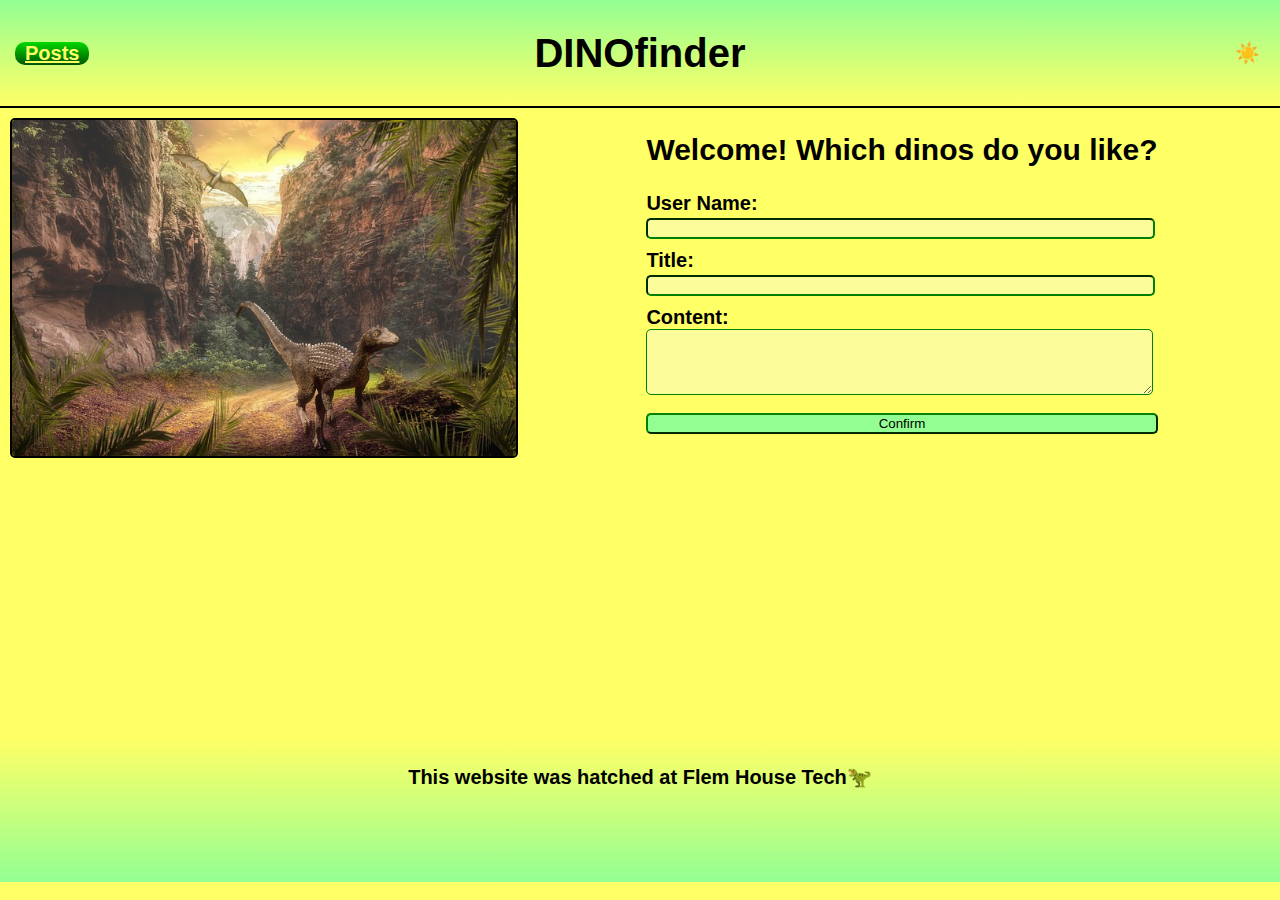
<file: index.html>
<!DOCTYPE html>
<html lang="en">

<head>
    <meta charset="UTF-8">
    <meta name="viewport" content="width=device-width, initial-scale=1.0">
    <title>DINOfinder</title>
    <link rel="stylesheet" href="assets/css/style.css">
    <link rel="stylesheet" href="assets/css/form.css">
</head>

<body>

    <!-- ----- Header Section ----- -->
    <div id="container" class="container light">
        <header>
            <h1>DINOfinder</h1>
            <a id="back-link" href="blog.html">Posts</a>
            <span id="light-dark-mode-switch">☀️</span>
        </header>

        <main>

            <!-- ----- Img Section ----- -->
            <section id="img-section">
                <img src="assets/images/dino-pic.jpg" alt="dino-picture">
            </section>

            <!-- ----- Form Section ----- -->
            <section id="form-section">
                

                <form id="formDinoData" action="blog.html" method="post">
                    <h2>Welcome! Which dinos do you like?</h2>
                    <label for="userName">User Name:</label><br>
                    <input name="userName" type="text" id="userName" autocomplete="off"><br>

                    <label for="title">Title:</label><br>
                    <input name="title" type="text" id="title"><br>

                    <label for="content">Content:</label><br>
                    <textarea name="content" id="content" rows="4"></textarea>

                    <input type="submit" value="Confirm" id="submitBtn">
                </form>
            </section>

        </main>


        <!-- ----- Footer ----- -->
        <footer>
            <h4>This website was hatched at <a href="https://jfleming963.github.io/Flem-House-Tech-Portfolio/">Flem House Tech</a>🦖</h4>
        </footer>
    </div>
    <script src="assets/js/script.js"></script>
    <script src="assets/js/form.js"></script>
</body>

</html>
</file>
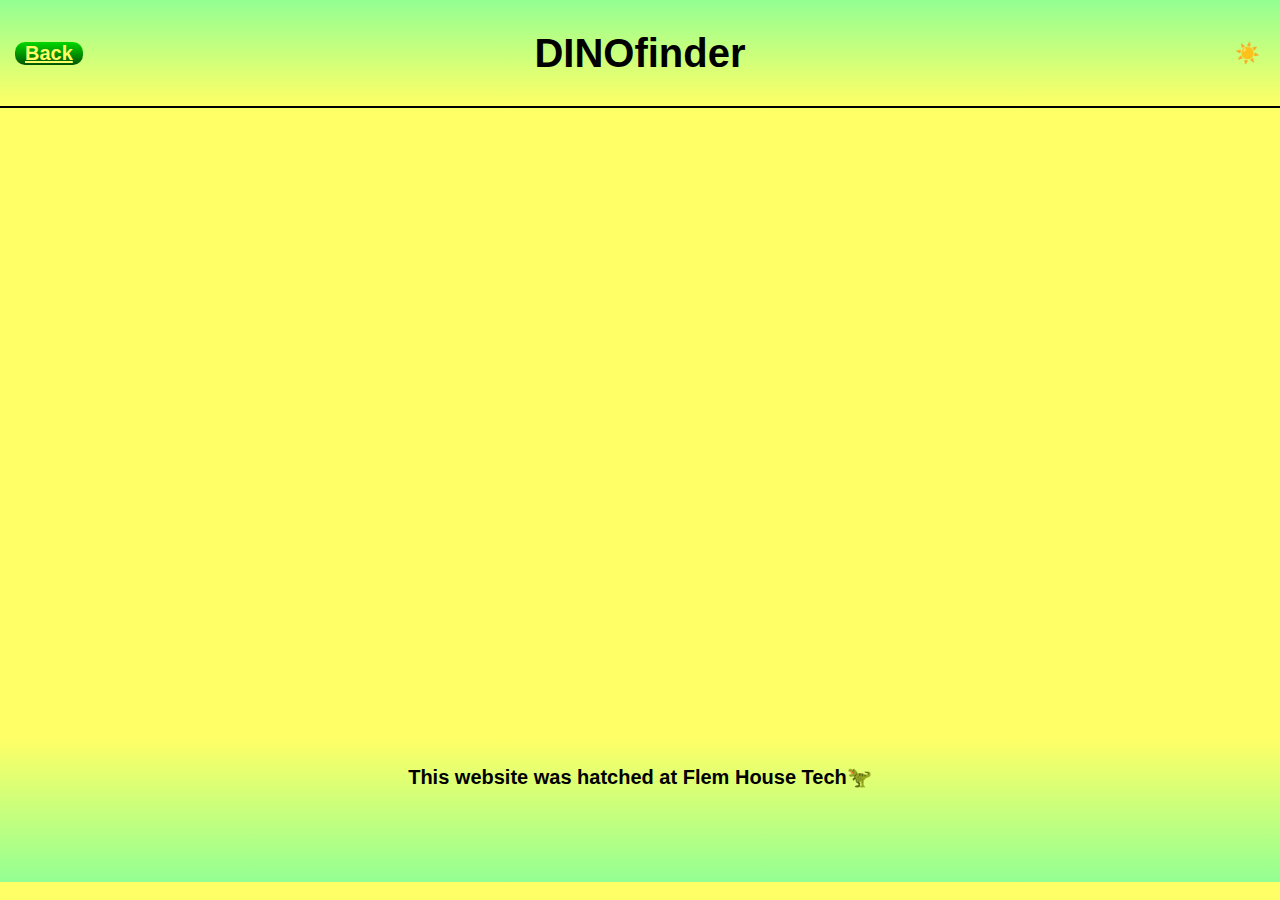
<file: blog.html>
<!DOCTYPE html>
<html lang="en">

<head>
    <meta charset="UTF-8">
    <meta name="viewport" content="width=device-width, initial-scale=1.0">
    <title>DINOfinder</title>
    <link rel="stylesheet" href="assets/css/style.css">
    <link rel="stylesheet" href="assets/css/blog.css">
</head>

<body>
    <div id="container" class="container light">
    <!-- ----- Header Section ----- -->
    <header>
        <h1>DINOfinder</h1>
        <a id="back-link" href="index.html">Back</a>
        <!-- <h1>DINOfinder</h1> -->
        <span id="light-dark-mode-switch">☀️</span>
    </header>

    <main>
        <section id="blog-section">
    
        </section>

    </main>

    <!-- ----- Footer ----- -->
    <footer>
        <h4>This website was hatched at <a href="https://jfleming963.github.io/Flem-House-Tech-Portfolio/">Flem House Tech</a>🦖</h4>
    </footer>

    <script src="assets/js/script.js"></script>
    <script src="assets/js/blog.js"></script>
   
    </div>
</body>

</html>
</file>
<file: assets/css/style.css>
:root {
    --test-outline: 2px solid blue;

    /* --light mode vars-- */
    --light-text-color: black;
    --light-bg-color: #ffff66;
    --light-header-bg: linear-gradient(#93ff93, #ffff66) ;
    --light-footer-bg: linear-gradient(#ffff66, #93ff93);
    --light-border: 2px solid black;
    --light-border-alt: 2px solid green;

    /* --dark mode vars-- */
    --dark-text-color: #FEC135;
    --dark-bg-color: #240002;
    --dark-header-bg: linear-gradient(#A53005, #6F0100);
    --dark-footer-bg: #240002;
    --dark-main-bg: linear-gradient(#6F0100, #240002);
    --dark-border: 2px solid #240002;
  
}

* {
    /* outline: var(--test-outline); */
}

body {
    font-family: Papyrus, 'Arial Narrow Bold', sans-serif;
    font-size: 20px;
    padding: 0;
    margin: 0;
    position: relative;
    background-color: var(--light-bg-color);
}

#container {
    display: flex;
    flex-direction: column;
    transition-property: background-color, color, border, background-image;
    transition-duration: .35s;
    transition-timing-function: ease-in;
    
}

/* --- Element Selectors ----------------------------------------- */

header {
    box-sizing: border-box;
    position: relative;
    width: 100%;
    text-align: center;
    display: flex;
    justify-content: space-evenly;
    align-items: center;
    border-bottom: 2px solid green;
    min-height: 12dvh;
    max-height: 14dvh;
}

header h1 {
    flex: 1 1 500px;
    margin: 15px;
}

header a:link, a:visited {
    transition: .35s;
    transition-timing-function: ease-out;
}

main {
    min-height: 70dvh;
    display: flex;
    height: auto;
}

main section{
    box-sizing: border-box;
}

footer {
    width: 100%;
    /* height: 100px; */
    min-height: 16dvh;
}

/* --- Component Seclectors --------------------------------- */

#light-dark-mode-switch {
    position: absolute;
    right: 20px;
    border-radius: 100%;
    transition: .35s ease-out;
}

#light-dark-mode-switch:hover {
    cursor: pointer;
}

#img-section {
    padding: 10px;
    flex: 1 1;
}

#form-section {
    flex: 1.5 1;
}

#back-link {
    margin-left: 15px;
    position: absolute;
    left: 0px
 }

#img-section img {
    width: 100%;
    height: auto;
    border-radius: 5px;
}

footer {
    text-align: center;
}

footer a {
    text-decoration: none;
}

/* --- Theme Switching Selectors ------------------------------------ */

/* ---Light Mode--- */
.light {
    background-color: var(--light-bg-color);
    color: var(--light-text-color);
    font-weight: bold;
}

.light header {
    background-image: var(--light-header-bg);
    border-bottom: var(--light-border);
}

.light img {
    border: var(--light-border);
}

.light footer {
    background-image: var(--light-footer-bg);
}

.light header #back-link:hover {
    box-shadow: 0 0 18px 3px green;
    background-color: var(--light-bg-color);
}

.light header #back-link, #back-link:visited {
    background-image: linear-gradient(#00d800, #005500 );
    border-radius: 10px;
    padding: 0 10px;
    color: var(--light-bg-color);
}

.light footer a {
    color: var(--light-text-color);
}

.light footer a:visited {
    color: var(--light-text-color);
}

.light #light-dark-mode-switch:hover {
    box-shadow:inset 0 0 16px  orange, 0 0 28px 5px orange;
}

.light input[type="submit"]:hover {
    box-shadow: 0 0 15px  green;
}

/* ---Dark Mode---  */

.dark {
    background-color: var(--dark-bg-color);
    color: var(--dark-text-color);
}

.dark header {
    background-image: var(--dark-header-bg);
    border-bottom: var(--dark-border);
}

.dark img {
    border: var(--dark-border);
}

.dark main {
    background-image: var(--dark-main-bg);
}

.dark footer {
    background-image: var(--dark-footer-bg);
}

.dark #back-link, #back-link:visited {
    background-image: var(--dark-main-bg);
    border-radius: 10px;
    padding: 0 10px;
    color: var(--dark-text-color);
}

.dark header #back-link:hover {
    box-shadow: 0 0 20px 5px var(--dark-text-color);
    color: #ffd779;
}

.dark footer a {
    color: var(--dark-text-color);
}

.dark footer a:visited {
    color: var(--dark-text-color);
}

.dark #light-dark-mode-switch:hover {
    box-shadow:inset 0 0 16px  var(--dark-text-color), 0 0 28px 5px var(--dark-text-color);
}

.dark input[type="submit"]:hover {
    box-shadow: 0 0 15px 3px var(--dark-input-border-color);
}

/* ---Responsive Layout------------------------------------------- */

@media (max-width: 1024px) {
    #form-section {
        flex: 2 1;
    }
}

@media (max-width: 800px) {
    main {
        display: flex;
        flex-direction: column;
        align-items: center;
    }

    form {
        padding: 10px;
    }

    header {
        flex-wrap: wrap;
        padding-bottom: 20px;
    }

    #form-section h2 {
        margin-top: 0px;
    }

    .light #light-dark-mode-switch:hover {
        box-shadow:none;
    }

    .dark #light-dark-mode-switch:hover {
        box-shadow:none;
    }

    .light input[type="submit"]:hover {
        box-shadow: none;
    }

    .dark input[type="submit"]:hover {
        box-shadow: none;
    }
}

@media (max-width: 458px) {
    #back-link {
        margin-left: 15px;
        position: static;
     }

     #light-dark-mode-switch {
        position: static;
    }

    header h1 {
        margin-bottom: 5px;
    }

    header {
        min-height: initial;
        max-height: initial;
        height: auto;
    }
}
</file>
<file: assets/css/form.css>
:root {

    /* --light mode vars-- */
    --light-text-color: black;
    --light-form-input-bg: #fcfc9a;
    --light-input-border-color: green;
    --light-submitBtn-color: #93ff93;
    /* --dark mode vars-- */
    --dark-text-color: #FEC135;
    --dark-form-input-bg: #A53005;
    --dark-input-border-color: #fec2356c;
    --dark-submitBtn-color: #6F0100;
    --dark-dinoDiv-border: 2px solid
}

/* --- Component Selectors ------------------------------------------------- */
textarea, input {
    font-family: Papyrus, 'Arial Narrow Bold', sans-serif;
    border-radius: 5px;
    transition: .25s ease-out;
}

#form-section {
    display: flex;
    justify-content: center;
}

form > input, textarea, input[type="submit"]{
    width: 98%;
    /* margin: 0 10px; */
    margin-bottom: 10px;
}

input[type="submit"] {
    width: 100%;
}

#submitBtn:hover {
    cursor: pointer;
}

/* --- Theme Switching Selectors ------------------------------------ */

/* ---Light Mode--- */

.light input {
    background-color: var(--light-form-input-bg);
    border-color: var(--light-input-border-color);
    color: var(--light-text-color);
}

.light input:focus {
    box-shadow: 0 0 15px  green;
    outline: none;
}

.light textarea:focus {
    box-shadow: 0 0 15px  green;
    outline: none;
}

.light textarea {
    background-color: var(--light-form-input-bg);
    border-color: var(--light-input-border-color);
    color: var(--light-text-color);
}

.light input[type="submit"] {
    background-color: var(--light-submitBtn-color);
}



/* ---Dark Mode--- */

.dark input {
    background-color: var(--dark-form-input-bg);
    border-color: var(--dark-input-border-color);
    color: var(--dark-text-color);
}

.dark input:focus {
    box-shadow: 0 0 15px 3px var(--dark-input-border-color);
    outline: none;
}

.dark textarea:focus {
    box-shadow: 0 0 15px 3px var(--dark-input-border-color);
    outline: none;
}

.dark textarea {
    background-color: var(--dark-form-input-bg);
    border-color: var(--dark-input-border-color);
    color: var(--dark-text-color);
}

.dark input[type="submit"] {
    background-color: var(--dark-form-input-bg);
    color: var(--dark-text-color);
}
</file>
<file: assets/css/blog.css>
:root {
        /* --light mode vars-- */
    --light-dino-div-border: 2px solid black;
        /* --dark mode vars-- */
    --dark-dino-div-border: 2px solid #fec2356c;
 } 

/* --- Component Selectors -------------------------------------------------- */



#blog-section {
    flex: 1;
    padding: 15px;
    height: auto;
    width: 100%;
}

#blog-section h4, h5, h6 {
    margin: 0;
}

.dino-div {
    padding: 10px;
    font-size: 1rem;
    border-radius: 10px;
    margin-bottom: 15px;
}

.dino-div h4 {
    text-decoration: underline;
}

/* --- Theme Switching Selectors ------------------------------------ */

.light .dino-div {
    border: var(--light-dino-div-border);
}

.dark .dino-div {
    border: var(--dark-dino-div-border);
}
</file>
